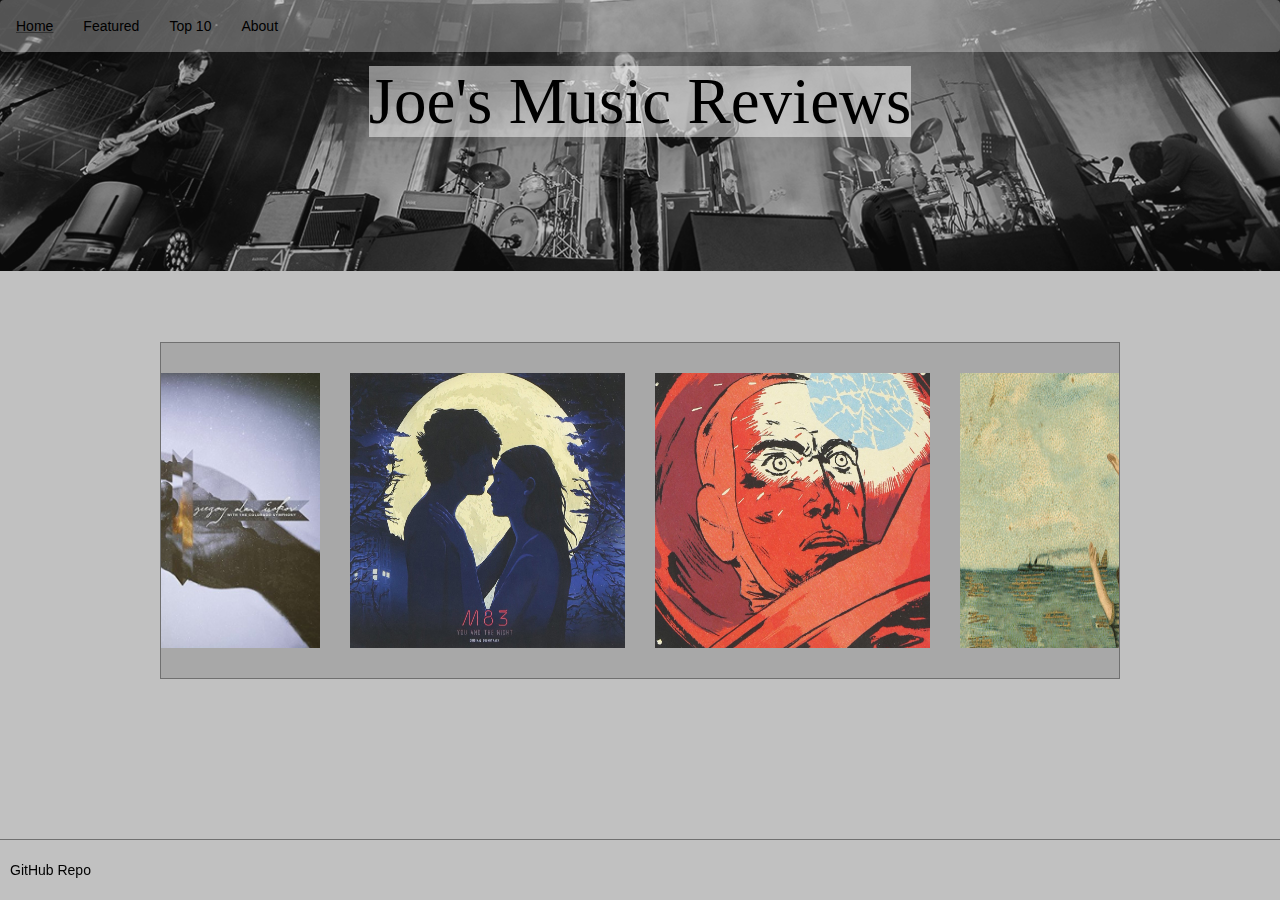
<file: index.html>
<!DOCTYPE html>
<html>

<head>
  <link rel="stylesheet" href="/css/styles.css" />
  <link rel="stylesheet" href="https://maxcdn.bootstrapcdn.com/bootstrap/3.4.1/css/bootstrap.min.css">
  <script src="https://ajax.googleapis.com/ajax/libs/jquery/3.5.1/jquery.min.js"></script>

  <title>CP 1: Joe's Music Reviews</title>
</head>

<body>

  <script src="https://maxcdn.bootstrapcdn.com/bootstrap/3.4.1/js/bootstrap.min.js"></script>
  <script text="type/javascript" src="/scripts/index.js"></script>

  <div> 
    <img class="home_img" src="/images/cover-thin.png" alt="concert">
  </div>

  <div id="page-title">
    <h1 style="background-color: rgba(255, 255, 255, 0.5); font-size: 65px; color: black;">Joe's Music Reviews</h1>
  </div>

  <nav class="navbar navbar-light nav_main" style="background-color: rgba(255,255,255,0.3); width: 100vw;">
    <div class="container-fluid home_nav">
      <ul class="nav navbar-nav">
        <li class="selected"><a href="/index.html">Home</a></li>
        <li><a href="/pages/featured.html">Featured</a></li>
        <li><a href="/pages/top_10.html">Top 10</a></li>
        <li><a href="/pages/about.html">About</a></li>
      </ul>
    </div>
  </nav>


  <div id="h-scroll" class="under_home_img">
    <img class="home-album" id="pic1" src="" alt="pic1" width="275" height="275">
    <img class="home-album" id="pic2" src="" alt="pic2" width="275" height="275">
    <img class="home-album" id="pic3" src="" alt="pic3" width="275" height="275">
    <img class="home-album" id="pic4" src="" alt="pic4" width="275" height="275">
    <img class="home-album" id="pic5" src="" alt="pic5" width="275" height="275">
    <img class="home-album" id="pic6" src="" alt="pic6" width="275" height="275">
    <img class="home-album" id="pic7" src="" alt="pic7" width="275" height="275">
    <img class="home-album" id="pic8" src="" alt="pic6" width="275" height="275">
    <img class="home-album" id="pic9" src="" alt="pic7" width="275" height="275">
    <img class="home-album" id="pic10" src="" alt="pic6" width="275" height="275">
  </div>

  
</body>

<div class="foot-container">
  <footer class="foot">
    <hr>
    <p style="padding-left: 10px;"><a href="https://github.com/1joehansen/CS-260-CP1-MusicReviews1">GitHub Repo</a></p>
  </footer>
</div>
</html>
</file>
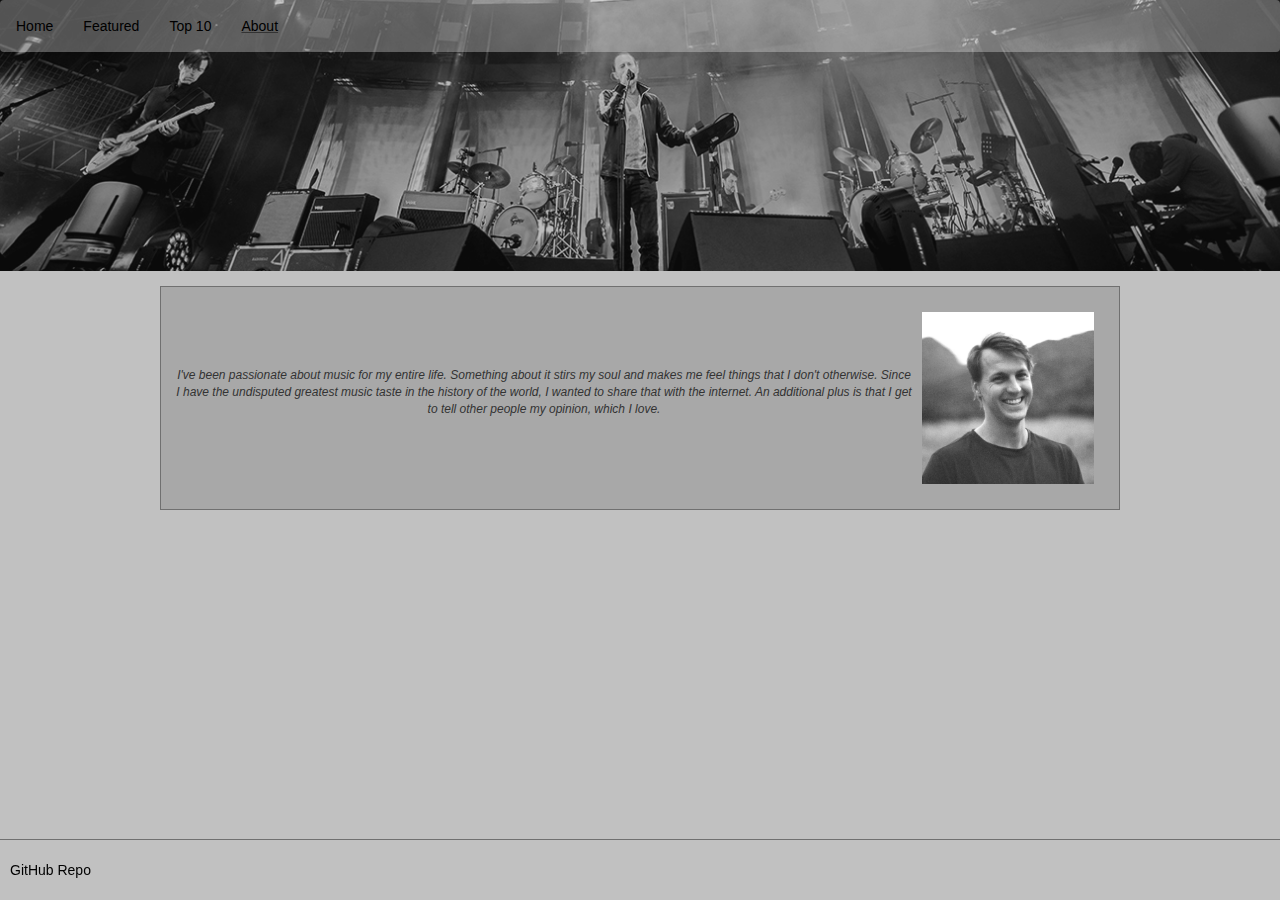
<file: pages/about.html>
<!DOCTYPE html>
<html>

<head>
  <link rel="stylesheet" href="/css/styles.css" />
  <link rel="stylesheet" href="https://maxcdn.bootstrapcdn.com/bootstrap/3.4.1/css/bootstrap.min.css">

  <script src="https://maxcdn.bootstrapcdn.com/bootstrap/3.4.1/js/bootstrap.min.js"></script>

  <title>CP 1: Joe's Music Reviews</title>
</head>

<body>

  <div> 
    <img class="home_img" src="/images/cover-thin.png" alt="concert">
  </div>

  <nav class="navbar navbar-light nav_main" style="background-color: rgba(255,255,255,0.3); width: 100vw;">
    <div class="container-fluid home_nav">
      <ul class="nav navbar-nav">
        <li><a href="/index.html">Home</a></li>
        <li><a href="/pages/featured.html">Featured</a></li>
        <li><a href="/pages/top_10.html">Top 10</a></li>
        <li class="selected"><a href="/pages/about.html">About</a></li>
      </ul>
    </div>
  </nav>


<div class="under_home_img under_home_img2">
  <p class="under_home_txt"><i>I've been passionate about music for my entire life.  Something about it stirs my soul and makes me feel things 
    that I don't otherwise.  Since I have the undisputed greatest music taste in the history of the world, I wanted to share that with the internet.  An additional plus 
    is that I get to tell other people my opinion, which I love.
  </i>
  </p>

  <div>
    <img style="width: 15vw; height: 15vw; padding: 10px;" src="/images/joe.png" alt="/images/joe.png">
  </div>
  
</div>

</body>


<div class="foot-container">
  <footer class="foot">
    <hr>
    <p style="padding-left: 10px;"><a href="https://github.com/1joehansen/CS-260-CP1-MusicReviews1">GitHub Repo</a></p>
  </footer>
</div>
</html>
</file>
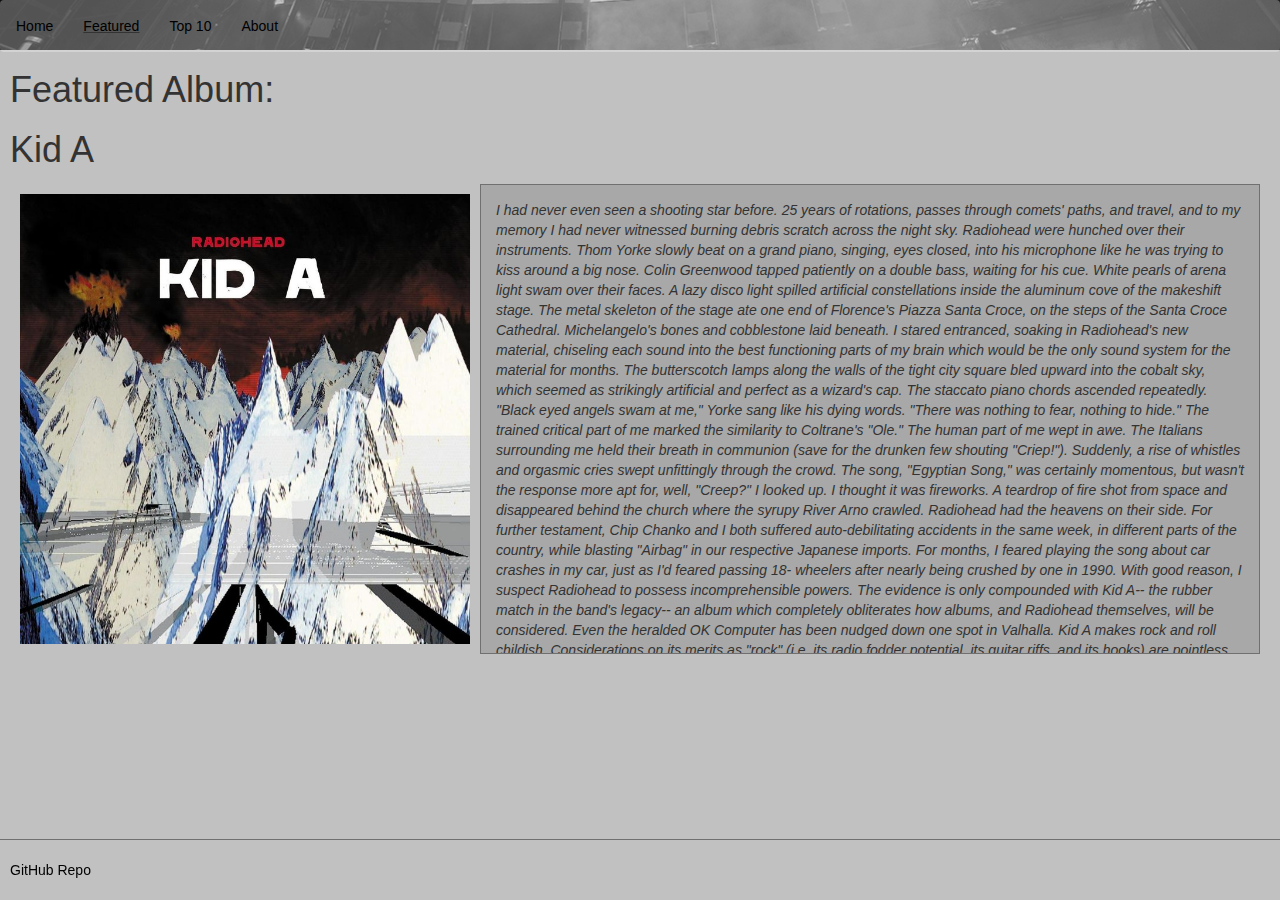
<file: pages/featured.html>
<!DOCTYPE html>
<html>

<head>
  <link rel="stylesheet" href="/css/styles.css" />
  <link rel="stylesheet" href="https://maxcdn.bootstrapcdn.com/bootstrap/3.4.1/css/bootstrap.min.css">

  <script src="https://maxcdn.bootstrapcdn.com/bootstrap/3.4.1/js/bootstrap.min.js"></script>

  <title>CP 1: Joe's Music Reviews</title>
</head>

<body>

  <div> 
    <img class="home_img" style="height: 50px;" src="/images/cover-thiner.png" alt="concert">
  </div>

  <nav class="navbar navbar-light nav_main" style="background-color: rgba(255,255,255,0.3); width: 100vw;">
    <div class="container-fluid home_nav">
      <ul class="nav navbar-nav">
        <li><a href="/index.html">Home</a></li>
        <li class="selected"><a href="/pages/featured.html">Featured</a></li>
        <li><a href="/pages/top_10.html">Top 10</a></li>
        <li><a href="/pages/about.html">About</a></li>
      </ul>
    </div>
  </nav>


  <div style="margin: 10px;">
    <h1>Featured Album:</h1>
    <h1>Kid A</h1>

    <div>
      <div><img id="kida" src="/images/album-covers/22.jpg" style="float: left; margin: 10px;" alt="kida" width="450" height="450"></div>

      <div class="featured_block">
        <p class="featured_text"><i>I had never even seen a shooting star before. 25 years of rotations, passes through comets' paths, and travel, and to my memory I had never witnessed burning debris scratch across the night sky. Radiohead were hunched over their instruments. Thom Yorke slowly beat on a grand piano, singing, eyes closed, into his microphone like he was trying to kiss around a big nose. Colin Greenwood tapped patiently on a double bass, waiting for his cue. White pearls of arena light swam over their faces. A lazy disco light spilled artificial constellations inside the aluminum cove of the makeshift stage. The metal skeleton of the stage ate one end of Florence's Piazza Santa Croce, on the steps of the Santa Croce Cathedral. Michelangelo's bones and cobblestone laid beneath. I stared entranced, soaking in Radiohead's new material, chiseling each sound into the best functioning parts of my brain which would be the only sound system for the material for months.

          The butterscotch lamps along the walls of the tight city square bled upward into the cobalt sky, which seemed as strikingly artificial and perfect as a wizard's cap. The staccato piano chords ascended repeatedly. "Black eyed angels swam at me," Yorke sang like his dying words. "There was nothing to fear, nothing to hide." The trained critical part of me marked the similarity to Coltrane's "Ole." The human part of me wept in awe.
          
          The Italians surrounding me held their breath in communion (save for the drunken few shouting "Criep!"). Suddenly, a rise of whistles and orgasmic cries swept unfittingly through the crowd. The song, "Egyptian Song," was certainly momentous, but wasn't the response more apt for, well, "Creep?" I looked up. I thought it was fireworks. A teardrop of fire shot from space and disappeared behind the church where the syrupy River Arno crawled. Radiohead had the heavens on their side.
          
          For further testament, Chip Chanko and I both suffered auto-debilitating accidents in the same week, in different parts of the country, while blasting "Airbag" in our respective Japanese imports. For months, I feared playing the song about car crashes in my car, just as I'd feared passing 18- wheelers after nearly being crushed by one in 1990. With good reason, I suspect Radiohead to possess incomprehensible powers. The evidence is only compounded with Kid A-- the rubber match in the band's legacy-- an album which completely obliterates how albums, and Radiohead themselves, will be considered.
          
          Even the heralded OK Computer has been nudged down one spot in Valhalla. Kid A makes rock and roll childish. Considerations on its merits as "rock" (i.e. its radio fodder potential, its guitar riffs, and its hooks) are pointless. Comparing this to other albums is like comparing an aquarium to blue construction paper. And not because it's jazz or fusion or ambient or electronic. Classifications don't come to mind once deep inside this expansive, hypnotic world. Ransom, the philologist hero of C.S. Lewis' Out of the Silent Planet who is kidnapped and taken to another planet, initially finds his scholarship useless in his new surroundings, and just tries to survive the beautiful new world.

          <br>
          <br>
          
          This is an emotional, psychological experience. Kid A sounds like a clouded brain trying to recall an alien abduction. It's the sound of a band, and its leader, losing faith in themselves, destroying themselves, and subsequently rebuilding a perfect entity. In other words, Radiohead hated being Radiohead, but ended up with the most ideal, natural Radiohead record yet.
          
          "Everything in Its Right Place" opens like Close Encounters spaceships communicating with pipe organs. As your ears decide whether the tones are coming or going, Thom Yorke's Cuisinarted voice struggles for its tongue. "Everything," Yorke belts in uplifting sighs. The first-person mantra of "There are two colors in my head" is repeated until the line between Yorke's mind and the listener's mind is erased.
          
          Skittering toy boxes open the album's title song, which, like the track "Idioteque," shows a heavy Warp Records influence. The vocoder lullaby lulls you deceivingly before the riotous "National Anthem." Mean, fuzzy bass shapes the spine as unnerving theremin choirs limn. Brash brass bursts from above like Terry Gilliam's animated foot. The horns swarm as Yorke screams, begs, "Turn it off!" It's the album's shrill peak, but just one of the incessant goosebumps raisers.
          
          After the rockets exhaust, Radiohead float in their lone orbit. "How to Disappear Completely" boils down "Let Down" and "Karma Police" to their spectral essence. The string-laden ballad comes closest to bridging Yorke's lyrical sentiment to the instrumental effect. "I float down the Liffey/ I'm not here/ This isn't happening," he sings in his trademark falsetto. The strings melt and weep as the album shifts into its underwater mode. "Treefingers," an ambient soundscape similar in sound and intent to Side B of Bowie and Eno's Low, calms after the record's emotionally strenuous first half.
          
          The primal, brooding guitar attack of "Optimistic" stomps like mating Tyrannosaurs. The lyrics seemingly taunt, "Try the best you can/ Try the best you can," before revealing the more resigned sentiment, "The best you can is good enough." For an album reportedly "lacking" in traditional Radiohead moments, this is the best summation of their former strengths. The track erodes into a light jam before morphing into "In Limbo." "I'm lost at sea," Yorke cries over clean, uneasy arpeggios. The ending flares with tractor beams as Yorke is vacuumed into nothingness. The aforementioned "Idioteque" clicks and thuds like Aphex Twin and Bjork's Homogenic, revealing brilliant new frontiers for the "band." For all the noise to this point, it's uncertain entirely who or what has created the music. There are rarely traditional arrangements in the ambiguous origin. This is part of the unique thrill of experiencing Kid A.
          
          Pulsing organs and a stuttering snare delicately propel "Morning Bell." Yorke's breath can be heard frosting over the rainy, gray jam. Words accumulate and stick in his mouth like eye crust. "Walking walking walking walking," he mumbles while Jonny Greenwood squirts whale-chant feedback from his guitar. The closing "Motion Picture Soundtrack" brings to mind The White Album, as it somehow combines the sentiment of Lennon's LP1 closer-- the ode to his dead mother, "Julia"-- with Ringo and Paul’s maudlin, yet sincere LP2 finale, "Goodnight." Pump organ and harp flutter as Yorke condones with affection, "I think you're crazy." To further emphasize your feeling at that moment and the album's overall theme, Yorke bows out with "I will see you in the next life." If you're not already there with him.
          
          The experience and emotions tied to listening to Kid A are like witnessing the stillborn birth of a child while simultaneously having the opportunity to see her play in the afterlife on Imax. It's an album of sparking paradox. It's cacophonous yet tranquil, experimental yet familiar, foreign yet womb-like, spacious yet visceral, textured yet vaporous, awakening yet dreamlike, infinite yet 48 minutes. It will cleanse your brain of those little crustaceans of worries and inferior albums clinging inside the fold of your gray matter. The harrowing sounds hit from unseen angles and emanate with inhuman genesis. When the headphones peel off, and it occurs that six men (Nigel Godrich included) created this, it's clear that Radiohead must be the greatest band alive, if not the best since you know who. Breathing people made this record! And you can't wait to dive back in and try to prove that wrong over and over.</i>
        </p>
        
      </div>

    </div>
  </div>
  





</body>


<div class="foot-container">
  <footer class="foot">
    <hr>
    <p style="padding-left: 10px;"><a href="https://github.com/1joehansen/CS-260-CP1-MusicReviews1">GitHub Repo</a></p>
  </footer>
</div>
</html>
</file>
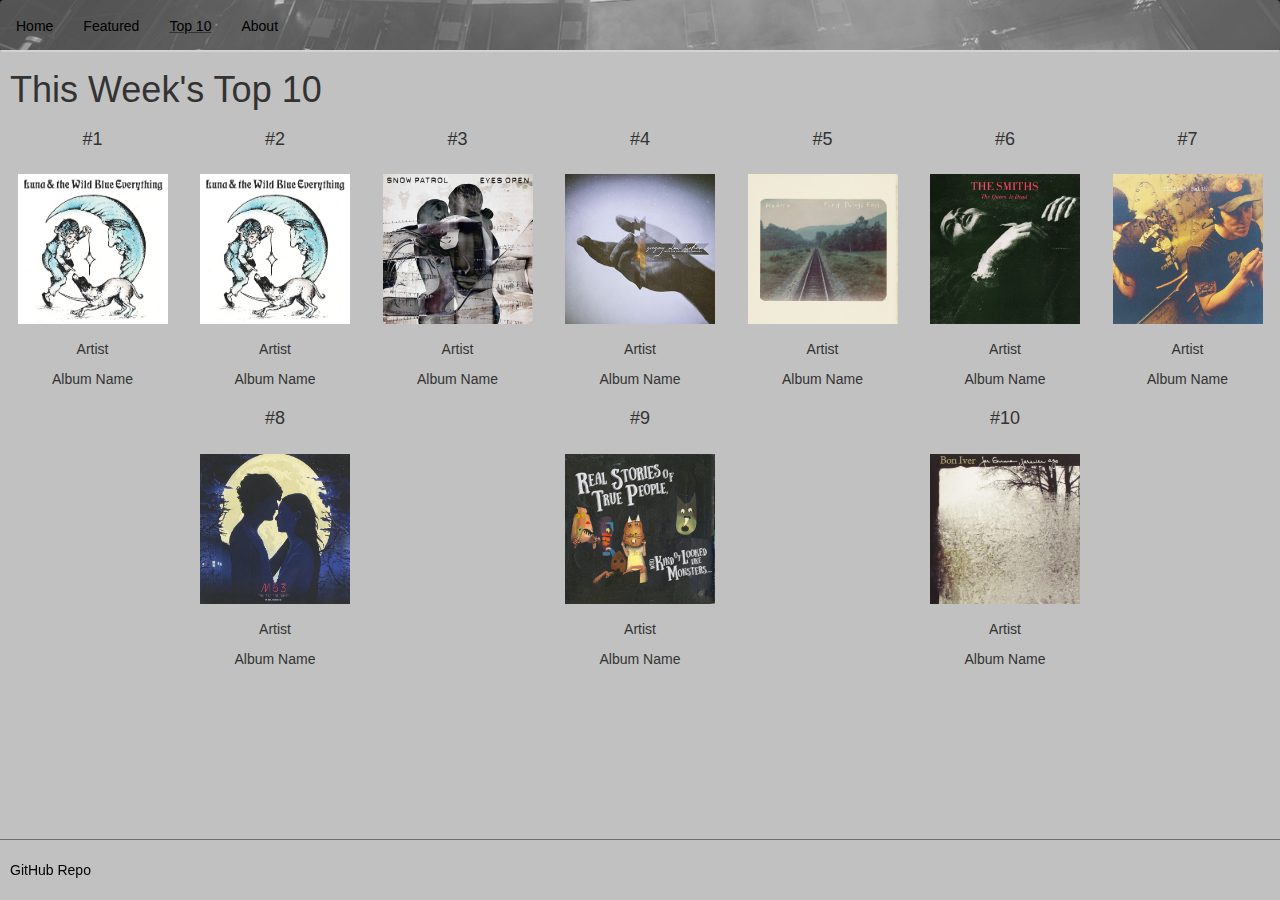
<file: pages/top_10.html>
<!DOCTYPE html>
<html>

<head>
  <link rel="stylesheet" href="/css/styles.css" />
  <link rel="stylesheet" href="https://maxcdn.bootstrapcdn.com/bootstrap/3.4.1/css/bootstrap.min.css">
  <script src="https://ajax.googleapis.com/ajax/libs/jquery/3.5.1/jquery.min.js"></script>
  


  <title>CP 1: Joe's Music Reviews</title>
</head>

<body>

  <script text="type/javascript" src="/scripts/top_10.js"></script>
  <script src="https://maxcdn.bootstrapcdn.com/bootstrap/3.4.1/js/bootstrap.min.js"></script>

  <div> 
    <img class="home_img"  style="height: 50px;" src="/images/cover-thiner.png" alt="concert">
  </div>

  <nav class="navbar navbar-light nav_main" style="background-color: rgba(255,255,255,0.3); width: 100vw;">
    <div class="container-fluid home_nav">
      <ul class="nav navbar-nav">
        <li><a href="/index.html">Home</a></li>
        <li><a href="/pages/featured.html">Featured</a></li>
        <li class="selected"><a href="/pages/top_10.html">Top 10</a></li>
        <li><a href="/pages/about.html">About</a></li>
      </ul>
    </div>
  </nav>


  <div style="margin: 10px;">
    <h1>This Week's Top 10</h1>
  </div>
  
  <div class="flex-container">
    <div><h4>#1</h4><img class="home-album" id="pic1" src="" alt="pic1" width="150" height="150"> <p>Artist</p> <p>Album Name</p></div>
    <div><h4>#2</h4><img class="home-album" id="pic2" src="" alt="pic1" width="150" height="150"> <p>Artist</p> <p>Album Name</p></div>
    <div><h4>#3</h4><img class="home-album" id="pic3" src="" alt="pic1" width="150" height="150"> <p>Artist</p> <p>Album Name</p></div>
    <div><h4>#4</h4><img class="home-album" id="pic4" src="" alt="pic1" width="150" height="150"> <p>Artist</p> <p>Album Name</p></div>
    <div><h4>#5</h4><img class="home-album" id="pic5" src="" alt="pic1" width="150" height="150"> <p>Artist</p> <p>Album Name</p></div>

    <div><h4>#6</h4><img class="home-album" id="pic6" src="" alt="pic1" width="150" height="150"> <p>Artist</p> <p>Album Name</p></div>
    <div><h4>#7</h4><img class="home-album" id="pic7" src="" alt="pic1" width="150" height="150"> <p>Artist</p> <p>Album Name</p></div>
    <div><h4>#8</h4><img class="home-album" id="pic8" src="" alt="pic1" width="150" height="150"> <p>Artist</p> <p>Album Name</p></div>
    <div><h4>#9</h4><img class="home-album" id="pic9" src="" alt="pic1" width="150" height="150"> <p>Artist</p> <p>Album Name</p></div>
    <div><h4>#10</h4><img class="home-album" id="pic10" src="" alt="pic1" width="150" height="150"> <p>Artist</p> <p>Album Name</p></div>
  </div>

</body>


<div class="foot-container">
  <footer class="foot">
    <hr>
    <p style="padding-left: 10px;"><a href="https://github.com/1joehansen/CS-260-CP1-MusicReviews1">GitHub Repo</a></p>
  </footer>
</div>
</html>
</file>
<file: css/styles.css>
body{
    background-color: #C1C1C1!important;
}

.home_img{
    width: 100vw;
    display: flex;
    position: relative;
    bottom: 20px;
    top: 0px;
    z-index: 0;
}

.active{
    color: white!important;
}

.foot-container{
    display: flex;
    justify-content: center;
}

.foot{
    position: fixed;
    bottom: 0px;
    width: 100vw;
    margin-bottom: 10px!important;
}

a{
    color: black!important;
}

li a:hover{
    color: white!important;
}

.nav>li>a:focus, .nav>li>a:hover {
    background-color: transparent !important;
}

.nav_main{
    position: absolute!important;
    top: 0px!important;
}

.home_nav{
    padding-left: 0px!important;
}

hr{
    border-top: 1px solid #707070!important;
}

#page-title{
    position: relative;
    display: flex;
    justify-content: center;
    margin: auto;
    align-items: center;

    bottom: 25vh;

    font-family: Georgia, serif;
}

.home-album{
   margin: 15px; 
}

.home-album:hover{
    opacity: 0.6;
}

.under_home_img{
    width: 75vw;
    height: 100%;

    position: relative;
    display: flex;
    z-index: 100;
    padding:15px;
    margin-top: 15px!important;
    margin-bottom: 15px!important;
    background-color: #A8A8A8;
    justify-content: center;
    margin: auto;
    align-items: center;

    border: solid #707070;
    border-width: 1px 1px;

    overflow: hidden;

    bottom: 45px;
}

.under_home_img2{
    bottom: 0px!important;
}

.selected{
    text-decoration: underline!important;
}

.under_home_txt{
    display: flex;
    font-size: 12px;
    justify-content: center;
    text-align: center;
}

.review-container{
    width: 66vw;
    height: 100%;

    position: relative;
    display: flex;
    z-index: 100;
    padding:15px;
    margin-top: 15px!important;
    margin-bottom: 15px!important;
    background-color: #A8A8A8;
    justify-content: space-evenly;
    margin: auto;
    align-items: center;

    border: solid #707070;
    border-width: 1px 1px;
}

.review{
    text-align: center;
    padding: 15px;
}

tile-img {
	max-width: 100%;
	height: auto;
	vertical-align: middle;
	display: inline-block;
}

.grid-wrapper > div {
	display: flex;
	justify-content: center;
	align-items: center;
}
.tile-holder > div > img {
	width: 100%;
	height: 100%;
	object-fit: cover;
	border-radius: 5px;
}

.tile-holder {
	display: grid;
	grid-gap: 10px;
	grid-template-columns: repeat(auto-fit, minmax(250px, 1fr));
	grid-auto-rows: 200px;
	grid-auto-flow: dense;

    padding: 15px;
    height: 75vh;
    overflow-y: scroll;
}

.tile-holder .wide-tile {
	grid-column: span 2;
}
.tile-holder .tall-tile {
	grid-row: span 2;
}
.tile-holder .big-tile {
	grid-column: span 2;
	grid-row: span 2;
}

/* width */
::-webkit-scrollbar {
    width: 8px!important;
} 
  
/* Track */
::-webkit-scrollbar-track {
background: rgba(red, green, blue, 0); 
}

/* Handle */
::-webkit-scrollbar-thumb {
background: #888; 
}

/* Handle on hover */
::-webkit-scrollbar-thumb:hover {
background: #555; 
}

.flex-container {
    display: flex;
    flex-wrap: wrap;

    justify-content: space-evenly;
    margin: auto;
    align-items: center;
}

.flex-container > div {
    text-align: center;
}


.featured_block{

    margin: 10px;

    z-index: 100;
    padding:15px;
    margin-top: 15px!important;
    margin-bottom: 15px!important;
    background-color: #A8A8A8;

    border: solid #707070;
    border-width: 1px 1px;

    overflow: scroll;


    max-height: 470px;
}

.featured_txt{
    display: flex;
    font-size: 18px!important;
    justify-content: left;
    text-align: left;
}
</file>
